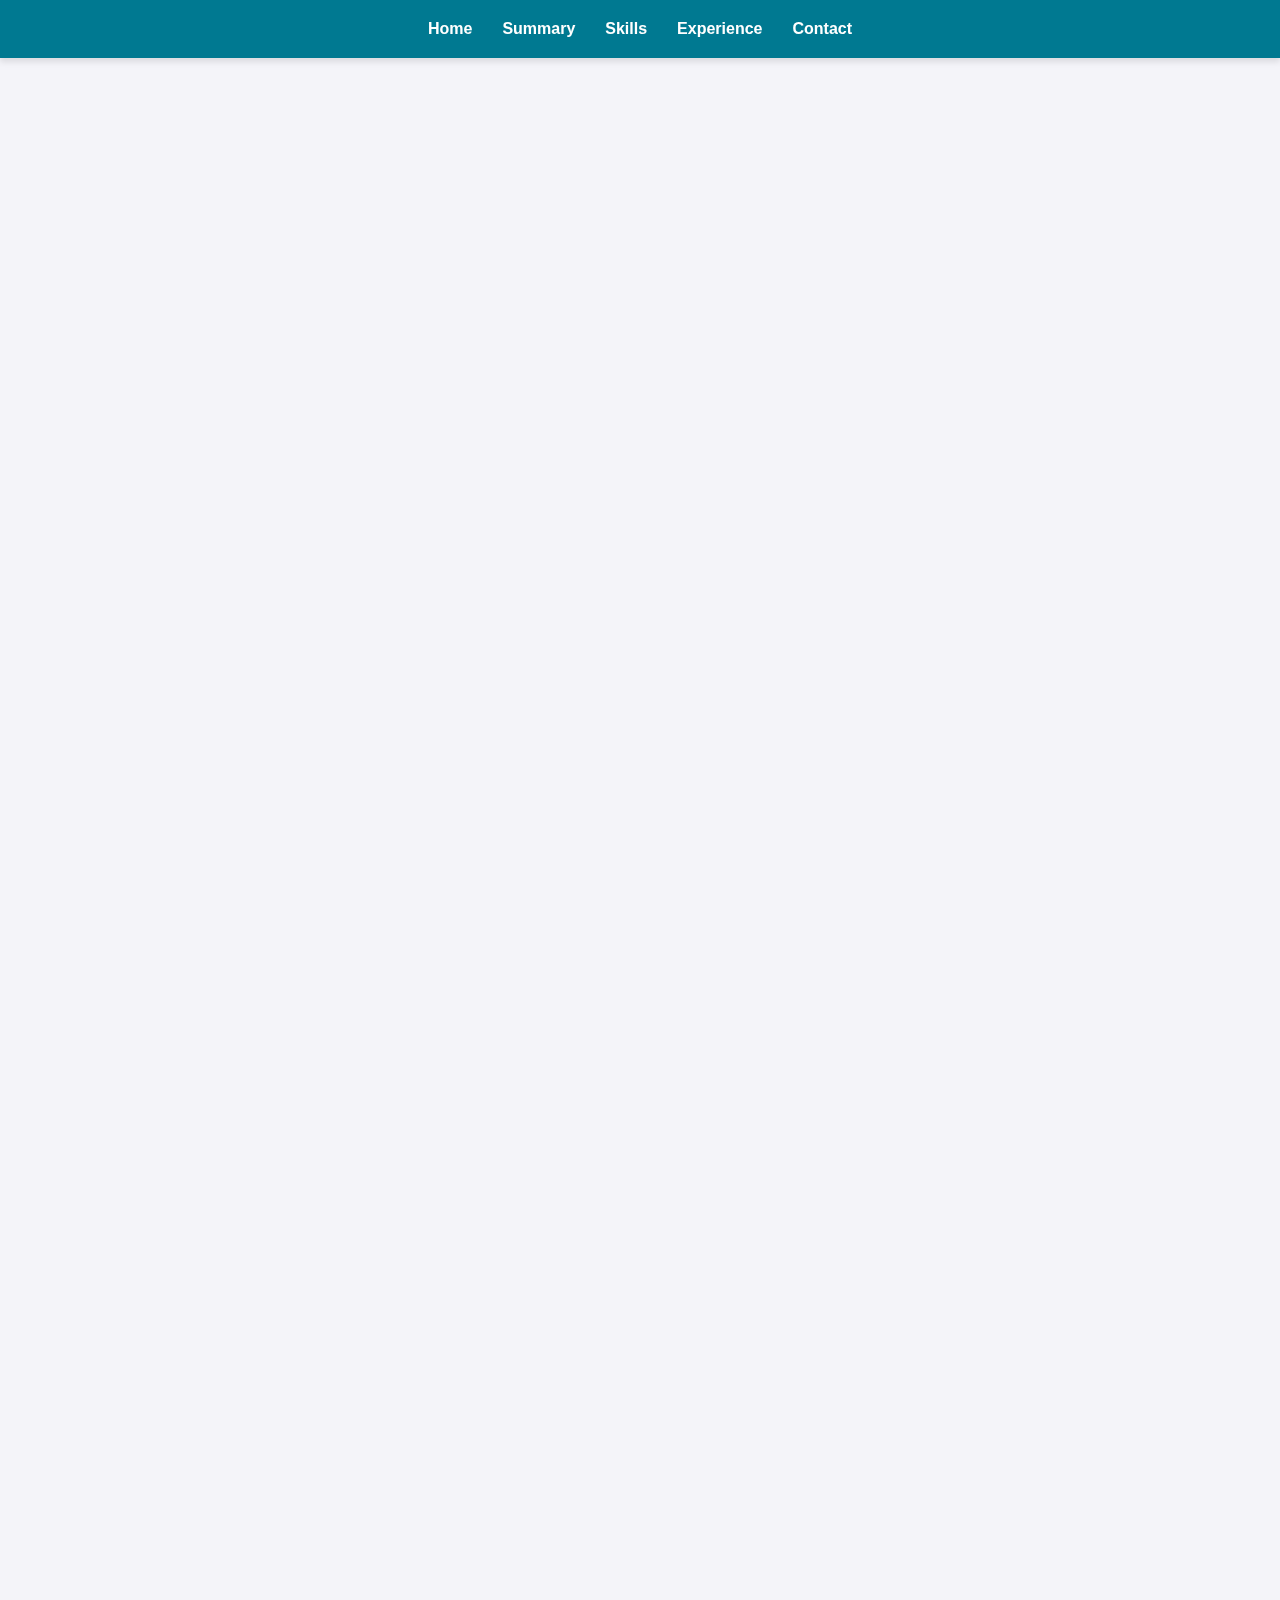
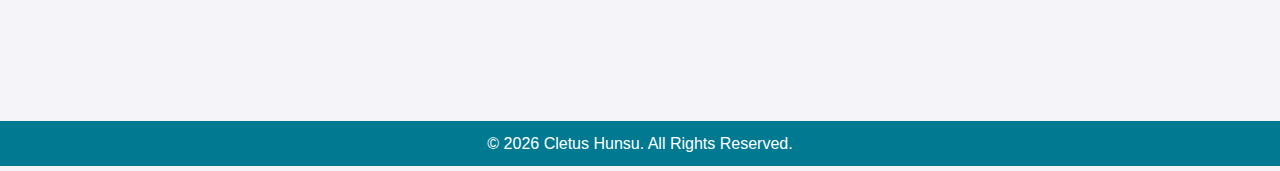
<file: index.html>
<!DOCTYPE html>
<html lang="en">
<head>
    <meta charset="UTF-8">
    <meta name="viewport" content="width=device-width, initial-scale=1.0">
    <link href="https://cdnjs.cloudflare.com/ajax/libs/font-awesome/6.0.0/css/all.min.css" rel="stylesheet">
    <title>Cletus- Portfolio</title>
    <style>
        * {
            margin: 0;
            padding: 0;
            box-sizing: border-box;
            scroll-behavior: smooth;
        }

        body {
            font-family: Arial, sans-serif;
            line-height: 1.6;
            color: #333;
            background-color: #f4f4f9;
            overflow-x: hidden;
        }

        .container {
            width: 90%;
            max-width: 1200px;
            margin: auto;
        }

        nav {
            position: fixed;
            top: 0;
            width: 100%;
            background: #007991;
            color: #fff;
            padding: 1rem 0;
            z-index: 1000;
            box-shadow: 0 4px 6px rgba(0, 0, 0, 0.1);
        }

        nav ul {
            list-style: none;
            display: flex;
            justify-content: center;
        }

        nav ul li {
            margin: 0 15px;
        }

        nav ul li a {
            text-decoration: none;
            color: #fff;
            font-weight: bold;
        }

        section {
            min-height: 50vh;
            padding: 40px 0;
            display: flex;
            align-items: center;
            justify-content: center;
            flex-direction: column;
            transition: transform 1s, opacity 1s;
        }

        section.hidden {
            transform: translateY(50px);
            opacity: 0;
        }

        #home, #skills, #contact  {
            background: #003f5c;
            color: #fff;
            text-align: center;
        }

        #home h1 {
            font-size: 3rem;
            margin-bottom: 10px;
        }

        #home h2 {
            font-size: 2rem;
            font-weight: 300;
        }

        #home .social-icons {
            margin-top: 20px;
        }

        .social-icons a {
            margin: 0 10px;
            text-decoration: none;
            color: #fff;
            font-size: 1.0rem;
        }

        #summary, #experience{
            background: #fff;
            color: #333;
            text-align: center;
        }

        #experience .experience-single{
            text-align: justify;
            margin: 5px;
            padding: 8px;
        }

        #experience .experience-single p i {
            font-size: 14px;
        }

        #skills ul {
            list-style: none;
            margin-top: 20px;
        }

        #skills ul li {
            display: block;
            margin: 10px 0;
            text-align: justify;
        }

        #contact form input, #contact form textarea {
            width: 100%;
            margin: 10px 0;
            padding: 10px;
            border: 1px solid #ddd;
            border-radius: 5px;
        }

        #contact form button {
            padding: 10px 20px;
            border: none;
            background: #fff;
            color: #0077b6;
            border-radius: 5px;
            cursor: pointer;
        }

        #contact .social-icons {
            margin-top: 20px;
        }

        footer {
            background: #007991;
            color: #fff;
            text-align: center;
            padding: 10px 0;
        }
    </style>
</head>
<body>
    <nav>
        <ul>
            <li><a href="#home">Home</a></li>
            <li><a href="#summary">Summary</a></li>
            <li><a href="#skills">Skills</a></li>
            <li><a href="#experience">Experience</a></li>
            <li><a href="#contact">Contact</a></li>
        </ul>
    </nav>

    <section id="home">
        <div class="container">
            <h1>Cletus Hunsu</h1>
            <h2>Software Engineer</h2>
            <div class="social-icons">
                <a href="mailto:cletushunsu@gmail.com" title="Send Email">
                    <span>&#x1F4E7;</span> Email
                </a>
                <a href="https://www.linkedin.com/in/cletushunsu" target="_blank" title="Visit LinkedIn Profile">
                    <span>&#x1F465;</span> Linkedin
                </a>
                <a href="https://github.com/realcletusola" target="_blank" title="Visit GitHub Profile">
                    <span><i class="fab fa-github"></i></span> Github
                </a>
            </div>
        </div>
    </section>

    <section id="summary" class="hidden">
        <div class="container">
            <h2>Career Summary</h2>
            <p>I am a versatile Software Engineer with a strong foundation in automation and back-end development, evolving into a multifaceted developer proficient in crafting robust, scalable, and innovative solutions. With expertise in diverse programming languages, frameworks, and database systems, I excel at transforming ideas into impactful software. My experience extends to cloud technologies, where I design and deploy secure, efficient, and reliable systems. Driven by a passion for continuous learning and problem-solving, I thrive on delivering value through technology.</p>
        </div>
    </section>

    <section id="skills" class="hidden">
        <div class="container">
            <h2>Skills</h2>
            <ul>
                <li><strong>Programming Languages:</strong> Python, C#, Go, JavaScript</li>
                <li><strong>Frameworks:</strong> Django, FastAPI, ASP.NET, Gin-gonic, ReactJS</li>
                <li><strong>Database:</strong> PostgreSQL, MySQL, MongoDB</li>
                <li><strong>Version Control:</strong> Git, GitHub</li>
                <li><strong>Cloud Platforms:</strong> AWS, Azure, Google Cloud</li>
                <li><strong>Containerization and Orchestration:</strong> Docker, Kubernetes</li>
            </ul>
        </div>
    </section>

    <section id="experience" class="hidden">
        <div class="container">
            <h2>Professional Experience Summary</h2>
            <div class="experience-single">
                <h4>Software Engineer</h4>
                <h5>AEX Nigeria | Victoria Island, Lagos.</h5>
                <p><i>May 2024 - December 2024 </i></p>
<!--                 <p><b></b> Prompt Engineering Application</p> -->
                <p>I led the development of a prompt engineering web application designed to streamline the generation of advanced AI prompts. Utilizing Django Rest Framework for the backend and React for the frontend, the application featured a PostgreSQL database to handle data storage and management efficiently.</p>
                <p>A key aspect of the project was the seamless integration of the ChatGPT API, enabling users to generate high-quality prompt results with enhanced accuracy and relevance. I deployed the application on a private server, ensuring security, reliability, and optimized performance.</p>
                <p>In addition to building the core functionality, I focused on creating a responsive and user-friendly interface, closely collaborating with the UI/UX design team to deliver an intuitive experience. The project emphasized scalability, adaptability, and the integration of cutting-edge AI technologies to meet user needs effectively.</p>
                <p> Finally, I developed two full-stack web applications for the company and its parent company using HTML, CSS, JavaScript, and PHP. These applications showcased the companies’ services and projects, delivering a professional and user-friendly online presence.</p>
                <p>My role extended beyond technical implementation to include strategic planning, feature prioritization, and cross-functional team coordination, ensuring the successful delivery of a robust and innovative application.</p>
                
                 


            </div>
            <div class="experience-single">
                <h4>Software Engineer</h4>
                <h5>Klavicle | Ikeja, Lagos.</h5>
                <p><i>January 2022 - April 2024 </i></p>
                <p>I collaborated with a team to develop a robust CRM tool using ASP.NET Core, focusing on building essential functionalities to enhance business processes and customer management. In this project, I took the lead in managing the database, ensuring efficient data storage and retrieval. I also implemented Redis caching to improve performance by reducing load times, ensuring the system could handle high volumes of user activity without compromising speed or reliability. Additionally, I worked on role-based authentication to provide secure access control, ensuring that different user types had appropriate access levels to the CRM’s features.</p>
                <p>In another key project, I contributed to the development of an AI-powered learning platform, where I played an integral role in integrating APIs to dynamically generate learning resources. This integration allowed the platform to provide personalized, up-to-date content based on user needs and preferences, significantly enhancing the learning experience. My contributions included optimizing backend processes and ensuring seamless interaction between the platform and the APIs, allowing for a smooth and efficient delivery of educational materials.</p>
                <p>Throughout both projects, I collaborated closely with cross-functional teams, ensuring that all components worked harmoniously to meet the project goals. My involvement ranged from backend development and performance optimization to securing user access and integrating advanced technologies, delivering high-quality, scalable solutions.</p>
            </div>
            <div class="experience-single">
                <h4>Full-Stack Developer & Web Server Administrator (contract)</h4>
                <h5>GilGal Services | British Columbia, Canada.</h5>
                <p><i>November 2023 - February 2024 </i></p>
                <p>I was responsible for building the organization’s website using PHP, HTML, CSS, and JavaScript, ensuring a user-friendly and visually appealing design while implementing functionality that met business needs. The website served as a primary touchpoint for clients and prospects, providing essential information about the company and its services.</p>
                <p>In addition to the front-end and back-end development, I configured mail servers to facilitate efficient communication between the website and users. To further enhance the site’s performance, I implemented a Content Delivery Network (CDN) that improved load times, reduced server strain, and bolstered the website’s security by offloading traffic and mitigating potential threats.</p>
                <p>As part of my commitment to improving the site’s functionality, I developed a custom PHP script to prevent bots from spamming the company’s contact form. This script effectively filtered out malicious submissions, ensuring that only legitimate inquiries were processed and improving the overall user experience on the site. Through these efforts, I contributed to the development of a secure, high-performing website that supported the company’s online presence and communication needs.</p>

            </div>
            <div class="experience-single">
                <h4>IT Developer (Volunteer)</h4>
                <h5>Matrix Global| Abeokuta| Ogun State.</h5>
                <p><i>January 2021 - January 2022 </i></p>
                <p>I built a user-friendly website aimed at streamlining service booking and providing easy access to information for users. The website was designed with a focus on simplicity and intuitive navigation, allowing users to easily browse services and book appointments online. My goal was to enhance the user experience by ensuring that key features, such as booking forms and service details, were easily accessible and responsive across all devices.</p>
                <p>In addition to the development of the website, I took responsibility for configuring networks and managing the company’s web infrastructure. This included optimizing the website's performance to improve accessibility, ensuring quick load times, and maintaining smooth connectivity for users accessing the site. By implementing best practices in web hosting and network management, I contributed to ensuring that the company’s webpage remained stable, reliable, and accessible, allowing users to interact with the services seamlessly.</p>
            </div>
        </div>
    </section>

    <section id="contact" class="hidden">
        <div class="container">
            <h2>Contact</h2>
            <form>
                <input type="text" placeholder="Your Name" required>
                <input type="email" placeholder="Your Email" required>
                <textarea placeholder="Your Message" rows="5" required></textarea>
                <button type="submit">Send Message</button>
            </form>
            <div class="social-icons">
                <a href="mailto:cletushunsu@gmail.com" title="Send Email">
                    <span>&#x1F4E7;</span> Email
                </a>
                <a href="https://www.linkedin.com/in/cletushunsu" target="_blank" title="Visit LinkedIn Profile">
                    <span>&#x1F465;</span> Linkedin
                </a>
                <a href="https://github.com/realcletusola" target="_blank" title="Visit GitHub Profile">
                    <span><i class="fab fa-github"></i></span> Github
                </a>
            </div>
        </div>
    </section>

    <footer>
        <p>&copy; <span id="year"></span> Cletus Hunsu. All Rights Reserved.</p>
    </footer>

    <script>
        const sections = document.querySelectorAll("section");

        window.addEventListener("scroll", () => {
            const triggerBottom = window.innerHeight / 5 * 4;

            sections.forEach(section => {
                const sectionTop = section.getBoundingClientRect().top;

                if (sectionTop < triggerBottom) {
                    section.classList.remove("hidden");
                }
            });
        });

        document.addEventListener("DOMContentLoaded", () => {
            sections.forEach(section => section.classList.add("hidden"));
        });

        document.getElementById('year').textContent = new Date().getFullYear();
    </script>
</body>
</html>
</file>
